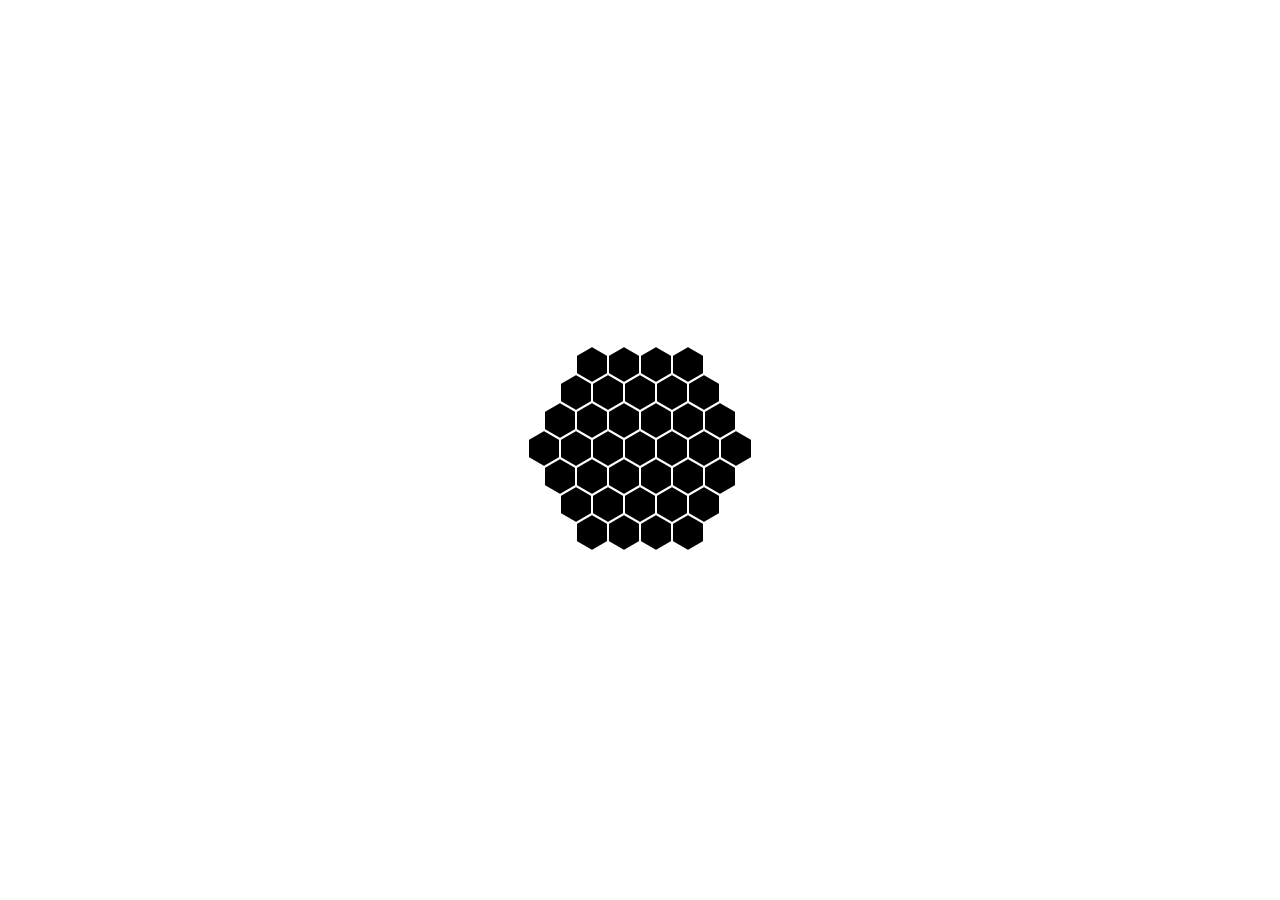
<file: cctv.html>
<!DOCTYPE html>
<html lang="en">
<head>
    <meta charset="UTF-8">
    <meta http-equiv="X-UA-Compatible" content="IE=edge">
    <meta name="viewport" content="width=device-width, initial-scale=1.0">
    <link rel="stylesheet" href="scss\cctv.css">
    <title>Document</title>
</head>
<body>
    


    <div class="socket">
        <div class="gel center-gel">
            <div class="hex-brick h1"></div>
            <div class="hex-brick h2"></div>
            <div class="hex-brick h3"></div>
        </div>
        <div class="gel c1 r1">
            <div class="hex-brick h1"></div>
            <div class="hex-brick h2"></div>
            <div class="hex-brick h3"></div>
        </div>
        <div class="gel c2 r1">
            <div class="hex-brick h1"></div>
            <div class="hex-brick h2"></div>
            <div class="hex-brick h3"></div>
        </div>
        <div class="gel c3 r1">
            <div class="hex-brick h1"></div>
            <div class="hex-brick h2"></div>
            <div class="hex-brick h3"></div>
        </div>
        <div class="gel c4 r1">
            <div class="hex-brick h1"></div>
            <div class="hex-brick h2"></div>
            <div class="hex-brick h3"></div>
        </div>
        <div class="gel c5 r1">
            <div class="hex-brick h1"></div>
            <div class="hex-brick h2"></div>
            <div class="hex-brick h3"></div>
        </div>
        <div class="gel c6 r1">
            <div class="hex-brick h1"></div>
            <div class="hex-brick h2"></div>
            <div class="hex-brick h3"></div>
        </div>
        
        <div class="gel c7 r2">
            <div class="hex-brick h1"></div>
            <div class="hex-brick h2"></div>
            <div class="hex-brick h3"></div>
        </div>
        
        <div class="gel c8 r2">
            <div class="hex-brick h1"></div>
            <div class="hex-brick h2"></div>
            <div class="hex-brick h3"></div>
        </div>
        <div class="gel c9 r2">
            <div class="hex-brick h1"></div>
            <div class="hex-brick h2"></div>
            <div class="hex-brick h3"></div>
        </div>
        <div class="gel c10 r2">
            <div class="hex-brick h1"></div>
            <div class="hex-brick h2"></div>
            <div class="hex-brick h3"></div>
        </div>
        <div class="gel c11 r2">
            <div class="hex-brick h1"></div>
            <div class="hex-brick h2"></div>
            <div class="hex-brick h3"></div>
        </div>
        <div class="gel c12 r2">
            <div class="hex-brick h1"></div>
            <div class="hex-brick h2"></div>
            <div class="hex-brick h3"></div>
        </div>
        <div class="gel c13 r2">
            <div class="hex-brick h1"></div>
            <div class="hex-brick h2"></div>
            <div class="hex-brick h3"></div>
        </div>
        <div class="gel c14 r2">
            <div class="hex-brick h1"></div>
            <div class="hex-brick h2"></div>
            <div class="hex-brick h3"></div>
        </div>
        <div class="gel c15 r2">
            <div class="hex-brick h1"></div>
            <div class="hex-brick h2"></div>
            <div class="hex-brick h3"></div>
        </div>
        <div class="gel c16 r2">
            <div class="hex-brick h1"></div>
            <div class="hex-brick h2"></div>
            <div class="hex-brick h3"></div>
        </div>
        <div class="gel c17 r2">
            <div class="hex-brick h1"></div>
            <div class="hex-brick h2"></div>
            <div class="hex-brick h3"></div>
        </div>
        <div class="gel c18 r2">
            <div class="hex-brick h1"></div>
            <div class="hex-brick h2"></div>
            <div class="hex-brick h3"></div>
        </div>
        <div class="gel c19 r3">
            <div class="hex-brick h1"></div>
            <div class="hex-brick h2"></div>
            <div class="hex-brick h3"></div>
        </div>
        <div class="gel c20 r3">
            <div class="hex-brick h1"></div>
            <div class="hex-brick h2"></div>
            <div class="hex-brick h3"></div>
        </div>
        <div class="gel c21 r3">
            <div class="hex-brick h1"></div>
            <div class="hex-brick h2"></div>
            <div class="hex-brick h3"></div>
        </div>
        <div class="gel c22 r3">
            <div class="hex-brick h1"></div>
            <div class="hex-brick h2"></div>
            <div class="hex-brick h3"></div>
        </div>
        <div class="gel c23 r3">
            <div class="hex-brick h1"></div>
            <div class="hex-brick h2"></div>
            <div class="hex-brick h3"></div>
        </div>
        <div class="gel c24 r3">
            <div class="hex-brick h1"></div>
            <div class="hex-brick h2"></div>
            <div class="hex-brick h3"></div>
        </div>
        <div class="gel c25 r3">
            <div class="hex-brick h1"></div>
            <div class="hex-brick h2"></div>
            <div class="hex-brick h3"></div>
        </div>
        <div class="gel c26 r3">
            <div class="hex-brick h1"></div>
            <div class="hex-brick h2"></div>
            <div class="hex-brick h3"></div>
        </div>
        <div class="gel c28 r3">
            <div class="hex-brick h1"></div>
            <div class="hex-brick h2"></div>
            <div class="hex-brick h3"></div>
        </div>
        <div class="gel c29 r3">
            <div class="hex-brick h1"></div>
            <div class="hex-brick h2"></div>
            <div class="hex-brick h3"></div>
        </div>
        <div class="gel c30 r3">
            <div class="hex-brick h1"></div>
            <div class="hex-brick h2"></div>
            <div class="hex-brick h3"></div>
        </div>
        <div class="gel c31 r3">
            <div class="hex-brick h1"></div>
            <div class="hex-brick h2"></div>
            <div class="hex-brick h3"></div>
        </div>
        <div class="gel c32 r3">
            <div class="hex-brick h1"></div>
            <div class="hex-brick h2"></div>
            <div class="hex-brick h3"></div>
        </div>
        <div class="gel c33 r3">
            <div class="hex-brick h1"></div>
            <div class="hex-brick h2"></div>
            <div class="hex-brick h3"></div>
        </div>
        <div class="gel c34 r3">
            <div class="hex-brick h1"></div>
            <div class="hex-brick h2"></div>
            <div class="hex-brick h3"></div>
        </div>
        <div class="gel c35 r3">
            <div class="hex-brick h1"></div>
            <div class="hex-brick h2"></div>
            <div class="hex-brick h3"></div>
        </div>
        <div class="gel c36 r3">
            <div class="hex-brick h1"></div>
            <div class="hex-brick h2"></div>
            <div class="hex-brick h3"></div>
        </div>
        <div class="gel c37 r3">
            <div class="hex-brick h1"></div>
            <div class="hex-brick h2"></div>
            <div class="hex-brick h3"></div>
        </div>
        
    </div>


</body>
</html>
</file>
